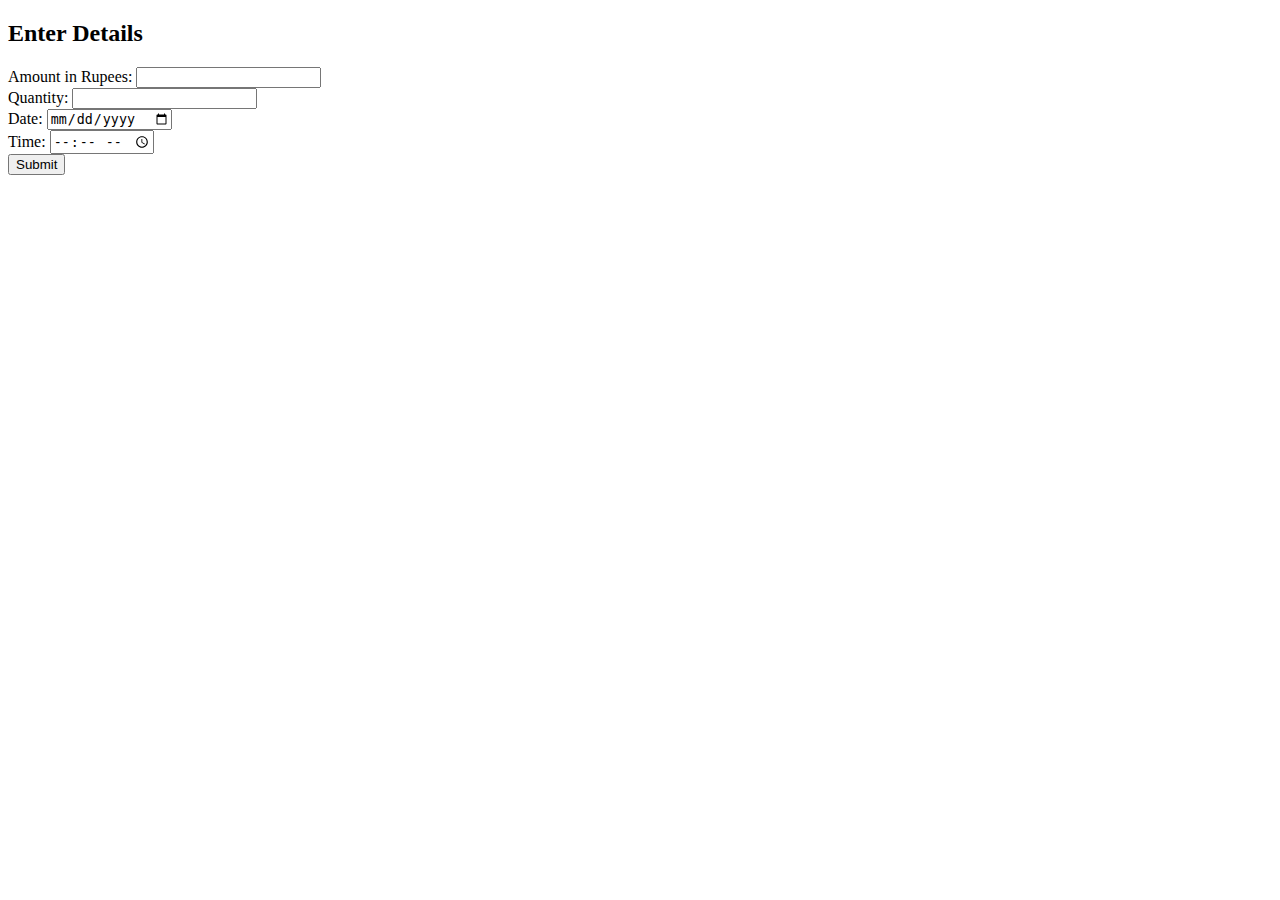
<file: index.html>
<!DOCTYPE html>
<html lang="en">
<head>
    <meta charset="UTF-8">
    <meta name="viewport" content="width=device-width, initial-scale=1.0">
    <title>Input Page</title>
</head>
<body>
    <h2>Enter Details</h2>
    <form id="inputForm">
        Amount in Rupees: <input type="number" id="amountInput" required><br>
        Quantity: <input type="number" id="quantityInput" required><br>
        Date: <input type="date" id="dateInput" required><br>
        Time: <input type="time" id="timeInput" required><br>
        <button type="submit">Submit</button>
    </form>

    <script>
        document.getElementById('inputForm').addEventListener('submit', function(e) {
            e.preventDefault();

            // Storing the input values in localStorage
            localStorage.setItem('amount', document.getElementById('amountInput').value);
            localStorage.setItem('quantity', document.getElementById('quantityInput').value);
            localStorage.setItem('date', document.getElementById('dateInput').value);
            localStorage.setItem('time', document.getElementById('timeInput').value);

            // Redirect to index.html to display the values
            window.location.href = 'home.html';
        });
    </script>
</body>
</html>
</file>
